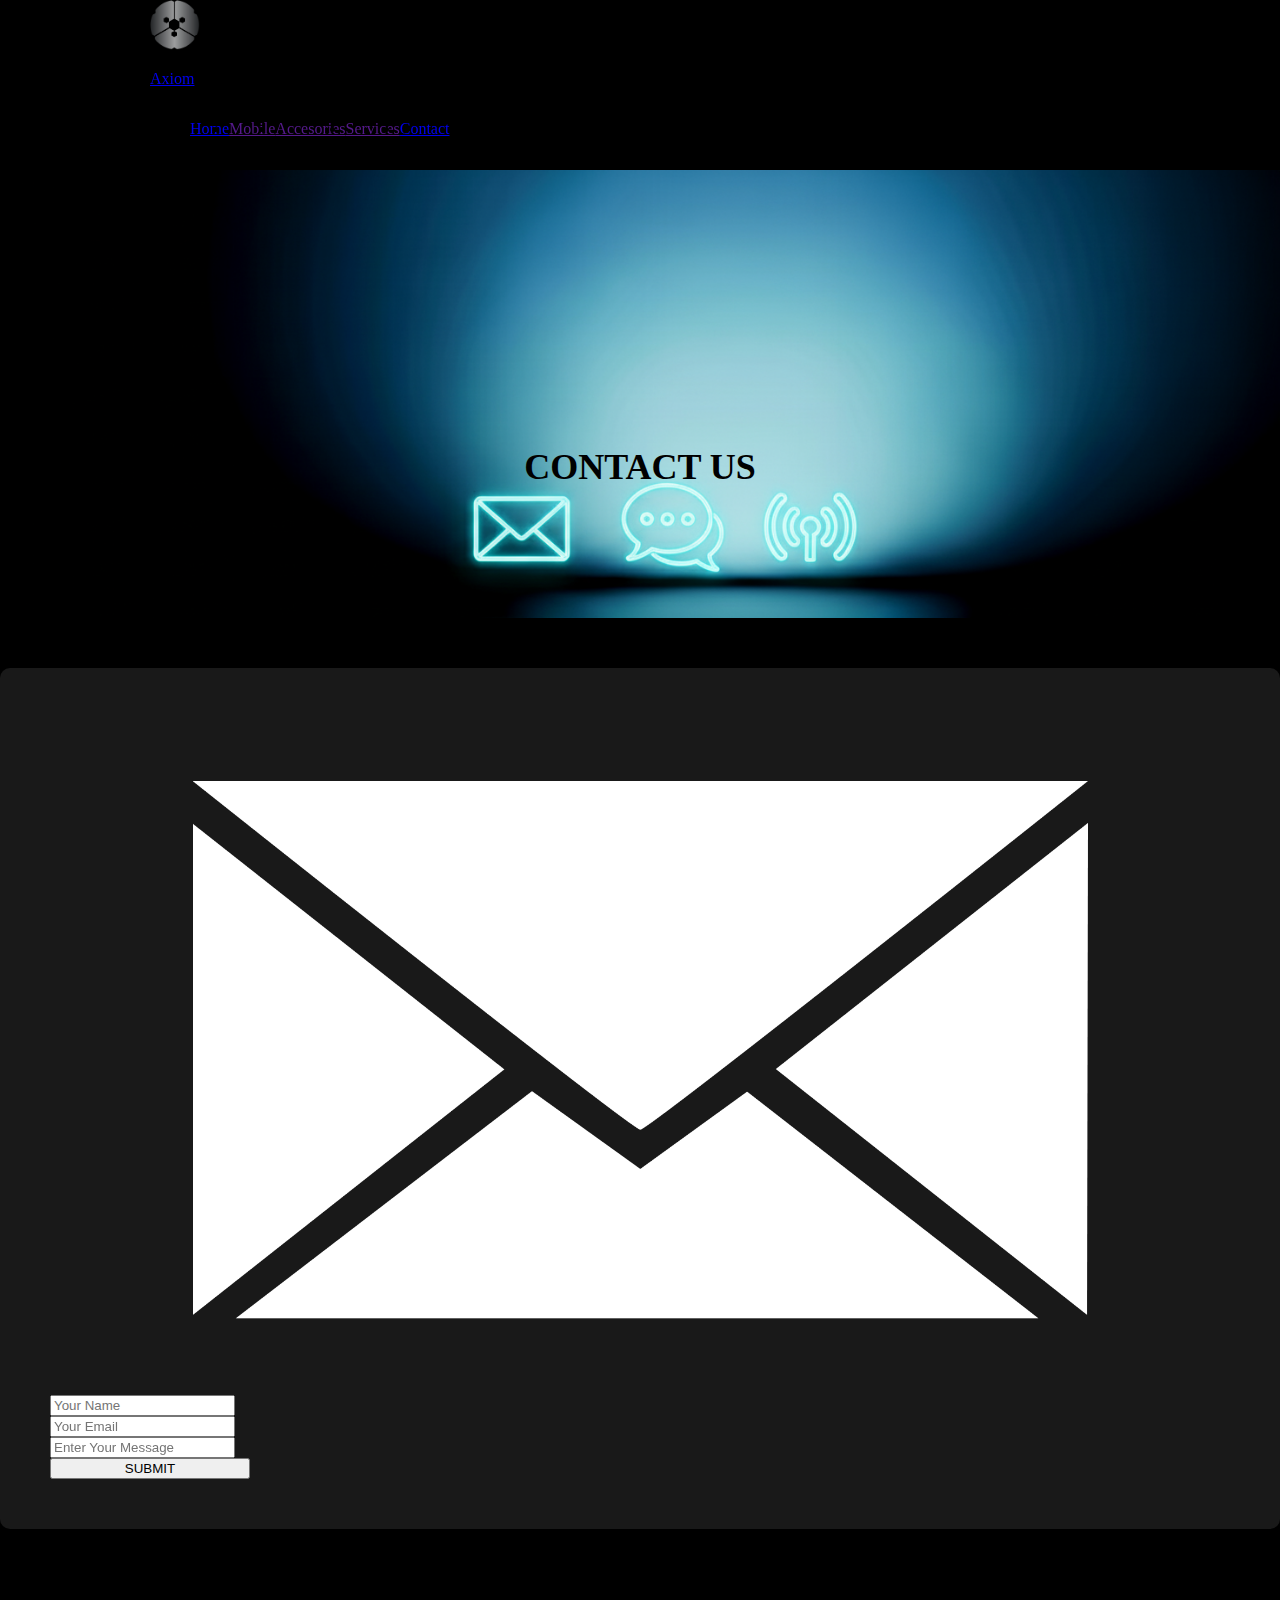
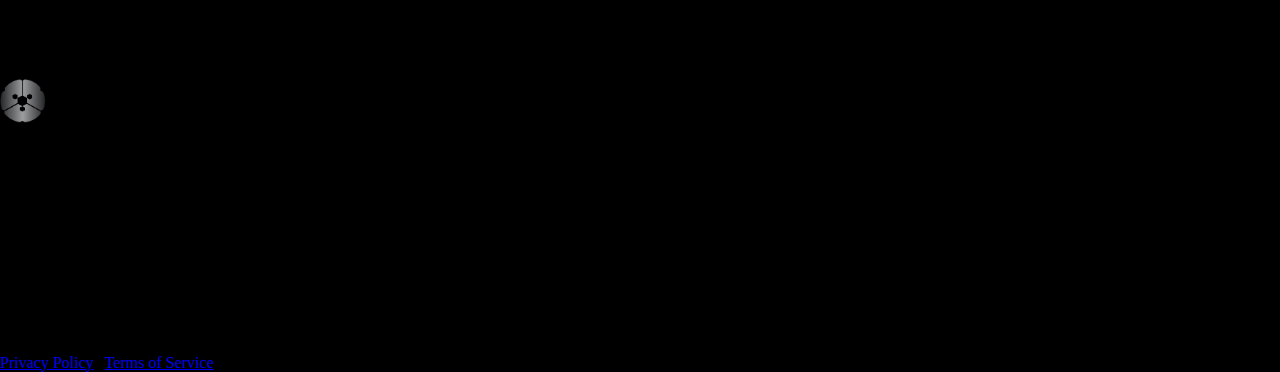
<file: contact.html>
<!DOCTYPE html>
<html lang="en">

<head>
    <meta charset="UTF-8">
    <meta name="viewport" content="width=device-width, initial-scale=1.0">
    <title>Axiom</title>
    <link rel="icon" href="./assets/image/logo-transparent.png">
    <link href="https://cdn.jsdelivr.net/npm/bootstrap@5.3.8/dist/css/bootstrap.min.css" rel="stylesheet"
        integrity="sha384-sRIl4kxILFvY47J16cr9ZwB07vP4J8+LH7qKQnuqkuIAvNWLzeN8tE5YBujZqJLB" crossorigin="anonymous">
    <link rel="stylesheet" href="./assets/css/style.css">
    <link rel="preconnect" href="https://fonts.googleapis.com">
    <link rel="preconnect" href="https://fonts.gstatic.com" crossorigin>
    <link href="https://fonts.googleapis.com/css2?family=Urbanist:ital,wght@0,100..900;1,100..900&display=swap"
        rel="stylesheet">
</head>

<body class="contact-html">
    <header>
        <nav class="navbar navbar-expand sm fixed-top">
            <div class="container">
                <div>
                    <a href="index.html" class="navbar-brand d-flex">
                        <img src="./assets/image/logo-transparent.png" alt="logo" class="rounded-pill">
                        <p class="h1 text-white">Axiom</p>
                    </a>
                </div>
                <ul class="navbar-nav">
                    <li class="nav-item">
                        <p class="h5"><a href="index.html" class="nav-link text-white"> Home</a></p>
                    </li>
                    <li class="nav-item">
                        <p class="h5"><a href="" class="nav-link text-white">Mobile</a></p>
                    </li>
                    <li class="nav-item">
                        <p class="h5"><a href="" class="nav-link text-white">Accesories</a></p>
                    </li>
                    <li class="nav-item">
                        <p class="h5"><a href="" class="nav-link text-white">Services</a></p>
                    </li>
                    <li class="nav-item">
                        <p class="h5"><a href="contact.html" class="nav-link text-white">Contact</a></p>
                    </li>
                </ul>
            </div>
        </nav>
    </header>
    <main class="contact-hero-section">
        <div class="contact-text">
            <h3 class="text-white contact-txt">CONTACT US</h3>
        </div>
    </main>
    <section>
        <div class="container">
            <div class="container row" id="contact-container">
                <div class="col-12 col-md-6">
                    <img src="./assets/image/mail.png" alt="logo" id="contact-img">
                </div>
                <div class="col-12 col-md-6">
                <form class="was-validated">
                    <div class="mb-3">
                        <label for="name" class="form-label text-white"></label>
                        <input type="text" class="form-control" placeholder="Your Name">
                    </div>
                    <div class="mb-3">
                        <label for="email" class="form-label text-white"></label>
                        <input type="email" class="form-control" placeholder="Your Email">
                    </div>
                    <div class="mb-4">
                        <label for="message" class="form-label text-white"></label>
                        <input type="text" class="form-control" placeholder="Enter Your Message">
                    </div>
                    <div class="btn-div">
                        <button type="submit" id="contact-btn" class="btn btn-outline-primary">SUBMIT</button>
                    </div>
                </form>
                </div>
            </div>
        </div>
    </section>
    <footer class="bg-white text-white" role="contentinfo" style="padding:50px 0;">
        <div class="container">
            <div class="row align-items-center">
                <div class="col-md-4 text-center text-md-start mb-3 mb-md-0">
                    <a href="index.html" class="d-inline-flex align-items-center  text-decoration-none">
                        <img src="./assets/image/logo-transparent.png" alt="Axiom" style="height:44px; width:auto;"
                            class="me-2 rounded-pill">
                        <span class="h5 mb-0">Axiom</span>
                    </a>
                    <p class=" mb-0 mt-2 pb-1">Engineering tomorrow's connection</p>
                    <p class=" mb-0">Axiom is a next‑generation consumer technology company building AI‑driven devices
                        and services that blend premium design with seamless connectivity and performance.</p>
                </div>

                <div class="col-md-4 text-center mb-3 mb-md-0" id="footer-links">
                    <div>
                        <a href="#" class="  me-3">Shop</a>
                        <a href="#" class=" me-3">Services</a>
                        <a href="#">Support</a>
                    </div>
                </div>

                <div class="col-md-4 text-center text-md-end large">
                    <p class="mb-2">Axiom — 2025</p>
                    <div>
                        <a href="#" class=" text-decoration-none me-3 large"><svg xmlns="http://www.w3.org/2000/svg"
                                width="16" height="16" fill="currentColor" class="bi bi-instagram" viewBox="0 0 16 16">
                                <path
                                    d="M8 0C5.829 0 5.556.01 4.703.048 3.85.088 3.269.222 2.76.42a3.9 3.9 0 0 0-1.417.923A3.9 3.9 0 0 0 .42 2.76C.222 3.268.087 3.85.048 4.7.01 5.555 0 5.827 0 8.001c0 2.172.01 2.444.048 3.297.04.852.174 1.433.372 1.942.205.526.478.972.923 1.417.444.445.89.719 1.416.923.51.198 1.09.333 1.942.372C5.555 15.99 5.827 16 8 16s2.444-.01 3.298-.048c.851-.04 1.434-.174 1.943-.372a3.9 3.9 0 0 0 1.416-.923c.445-.445.718-.891.923-1.417.197-.509.332-1.09.372-1.942C15.99 10.445 16 10.173 16 8s-.01-2.445-.048-3.299c-.04-.851-.175-1.433-.372-1.941a3.9 3.9 0 0 0-.923-1.417A3.9 3.9 0 0 0 13.24.42c-.51-.198-1.092-.333-1.943-.372C10.443.01 10.172 0 7.998 0zm-.717 1.442h.718c2.136 0 2.389.007 3.232.046.78.035 1.204.166 1.486.275.373.145.64.319.92.599s.453.546.598.92c.11.281.24.705.275 1.485.039.843.047 1.096.047 3.231s-.008 2.389-.047 3.232c-.035.78-.166 1.203-.275 1.485a2.5 2.5 0 0 1-.599.919c-.28.28-.546.453-.92.598-.28.11-.704.24-1.485.276-.843.038-1.096.047-3.232.047s-2.39-.009-3.233-.047c-.78-.036-1.203-.166-1.485-.276a2.5 2.5 0 0 1-.92-.598 2.5 2.5 0 0 1-.6-.92c-.109-.281-.24-.705-.275-1.485-.038-.843-.046-1.096-.046-3.233s.008-2.388.046-3.231c.036-.78.166-1.204.276-1.486.145-.373.319-.64.599-.92s.546-.453.92-.598c.282-.11.705-.24 1.485-.276.738-.034 1.024-.044 2.515-.045zm4.988 1.328a.96.96 0 1 0 0 1.92.96.96 0 0 0 0-1.92m-4.27 1.122a4.109 4.109 0 1 0 0 8.217 4.109 4.109 0 0 0 0-8.217m0 1.441a2.667 2.667 0 1 1 0 5.334 2.667 2.667 0 0 1 0-5.334" />
                            </svg></a>
                        <a href="#" class=" text-decoration-none me-3 large "><svg xmlns="http://www.w3.org/2000/svg"
                                width="16" height="16" fill="currentColor" class="bi bi-reddit" viewBox="0 0 16 16">
                                <path
                                    d="M6.167 8a.83.83 0 0 0-.83.83c0 .459.372.84.83.831a.831.831 0 0 0 0-1.661m1.843 3.647c.315 0 1.403-.038 1.976-.611a.23.23 0 0 0 0-.306.213.213 0 0 0-.306 0c-.353.363-1.126.487-1.67.487-.545 0-1.308-.124-1.671-.487a.213.213 0 0 0-.306 0 .213.213 0 0 0 0 .306c.564.563 1.652.61 1.977.61zm.992-2.807c0 .458.373.83.831.83s.83-.381.83-.83a.831.831 0 0 0-1.66 0z" />
                                <path
                                    d="M16 8A8 8 0 1 1 0 8a8 8 0 0 1 16 0m-3.828-1.165c-.315 0-.602.124-.812.325-.801-.573-1.9-.945-3.121-.993l.534-2.501 1.738.372a.83.83 0 1 0 .83-.869.83.83 0 0 0-.744.468l-1.938-.41a.2.2 0 0 0-.153.028.2.2 0 0 0-.086.134l-.592 2.788c-1.24.038-2.358.41-3.17.992-.21-.2-.496-.324-.81-.324a1.163 1.163 0 0 0-.478 2.224q-.03.17-.029.353c0 1.795 2.091 3.256 4.669 3.256s4.668-1.451 4.668-3.256c0-.114-.01-.238-.029-.353.401-.181.688-.592.688-1.069 0-.65-.525-1.165-1.165-1.165" />
                            </svg></a>
                        <a href="#" class=" text-decoration-none large"><svg xmlns="http://www.w3.org/2000/svg"
                                width="16" height="16" fill="currentColor" class="bi bi-linkedin" viewBox="0 0 16 16">
                                <path
                                    d="M0 1.146C0 .513.526 0 1.175 0h13.65C15.474 0 16 .513 16 1.146v13.708c0 .633-.526 1.146-1.175 1.146H1.175C.526 16 0 15.487 0 14.854zm4.943 12.248V6.169H2.542v7.225zm-1.2-8.212c.837 0 1.358-.554 1.358-1.248-.015-.709-.52-1.248-1.342-1.248S2.4 3.226 2.4 3.934c0 .694.521 1.248 1.327 1.248zm4.908 8.212V9.359c0-.216.016-.432.08-.586.173-.431.568-.878 1.232-.878.869 0 1.216.662 1.216 1.634v3.865h2.401V9.25c0-2.22-1.184-3.252-2.764-3.252-1.274 0-1.845.7-2.165 1.193v.025h-.016l.016-.025V6.169h-2.4c.03.678 0 7.225 0 7.225z" />
                            </svg></a>
                    </div>
                </div>
            </div>
        </div>
    </footer>

    <div class="bg-dark tex</section>t-white text-center py-3">
        <div class="container">
            <a href="#" class="text-white">Privacy Policy</a> |
            <a href="#" class="text-white">Terms of Service</a>
        </div>
    </div>

</body>

</html>
</file>
<file: assets/css/style.css>
/* Index-page */
body {
  margin: 0px;
}

/* nav-bar */
.navbar-nav {
  display: flex;
}

.rounded-pill {
  width: 50px;
  height: 50px;
}

.navbar {
  background-color: transparent;
  -webkit-backdrop-filter: blur(100px);
          backdrop-filter: blur(100px);
  padding-left: 150px;
  padding-right: 150px;
  z-index: 1000;
  width: 100%;
}

@media (max-width: 768px) {
  .navbar {
    padding-left: 0px;
    padding-right: 0px;
  }
}
@media (max-width: 425px) {
  .navbar-nav {
    display: none;
  }
}
/* Hero-section */
#hero-section {
  width: 100%;
  height: 57.3rem;
  background-image: url(../image/hero-background.png);
  background-repeat: no-repeat;
  background-size: cover;
  background-position: center;
}

#hero-btn, #hero-btn-2 {
  border-radius: 20px;
}

#hero-btn-2:hover {
  color: white;
  background-color: hsl(0, 0%, 0%);
  border: hsl(0, 0%, 0%);
}

#hero-container {
  padding-top: 300px;
}

.hero-txt-1 {
  font-size: 120px;
  font-weight: 500;
}

.hero-txt-2 {
  font-size: 50px;
}

.hero-txt-3 {
  font-size: 30px;
  margin-bottom: 30px;
}

@media (max-width: 425px) {
  #hero-section {
    height: 40rem;
  }
  #hero-container {
    padding-top: 70px;
  }
  .hero-txt-1 {
    font-size: 90px;
  }
  .hero-txt-2 {
    font-size: 40px;
  }
  .hero-txt-3 {
    font-size: 30px;
    margin-bottom: 10px;
  }
  #hero-btn {
    width: auto;
  }
  .btn-row {
    width: 100%;
  }
  #btn-col {
    width: 50%;
  }
}
/* Section-1 */
.index-section {
  /* background-image: url(../image/section-background.jpg); */
  background-color: hsl(0, 0%, 0%);
  background-repeat: no-repeat;
  background-size: cover;
  /* height: 100rem; */
  height: auto;
  padding-bottom: 50px;
}

.tab-img {
  width: 200px;
  height: 200px;
}

.tab {
  margin-top: 100px;
  width: 270px;
  height: 280px;
  background-color: transparent;
  -webkit-backdrop-filter: blur(10000px);
          backdrop-filter: blur(10000px);
  text-align: center;
  border-radius: 20px;
  padding: 20px;
}

.tab:hover {
  border: 1px solid hsla(0, 0%, 96%, 0.637);
  scale: 1.2;
  transition: ease-in-out 0.3s;
}

.slide-img {
  border-radius: 20px;
}

#exampleCarousel {
  margin-top: 100px;
}

#exampleCarousel:hover {
  scale: 1.1;
  border: 5px solid hsla(0, 0%, 96%, 0.637);
  border-radius: 25px;
  transition: ease-in-out 0.5s;
}

/* info-section */
.info-section {
  background-color: hsl(0, 0%, 0%);
  text-align: center;
  color: white;
}

.info-section h1 {
  font-size: 100px;
  font-weight: 600;
}

.info-header {
  padding-top: 80px;
  padding-bottom: 20px;
}

#info-container {
  padding-bottom: 100px;
}

/* footer */
footer a {
  text-decoration: none;
  color: hsl(0, 0%, 0%);
}

footer p {
  color: hsl(0, 0%, 0%);
}

#footer-links a {
  font-size: 20px;
  font-weight: 600;
}

#footer-links a:hover {
  text-decoration: underline;
}

/* ----------------------------------------------------------------- */
/* Contact.html */
.contact-html {
  background-color: hsl(0, 0%, 0%);
}

body {
  margin: 0px;
}

/* hero-section */
.contact-hero-section {
  width: 100%;
  background-image: url(../image/contact-background.png);
  background-size: cover;
  background-repeat: no-repeat;
  height: 28rem;
}

.contact-text {
  padding-top: 240px;
  text-align: center;
}

.contact-txt {
  font-size: 36px;
  font-weight: 700;
}

/* Contact-Form */
#contact-btn {
  width: 200px;
}

#contact-container {
  background-color: hsla(0, 0%, 96%, 0.1);
  -webkit-backdrop-filter: blur(100px);
          backdrop-filter: blur(100px);
  padding: 50px;
  border-radius: 10px;
  margin-top: 50px;
  margin-bottom: 100px;
}

#contact-img {
  width: 100%;
  height: auto;
}/*# sourceMappingURL=style.css.map */
</file>
